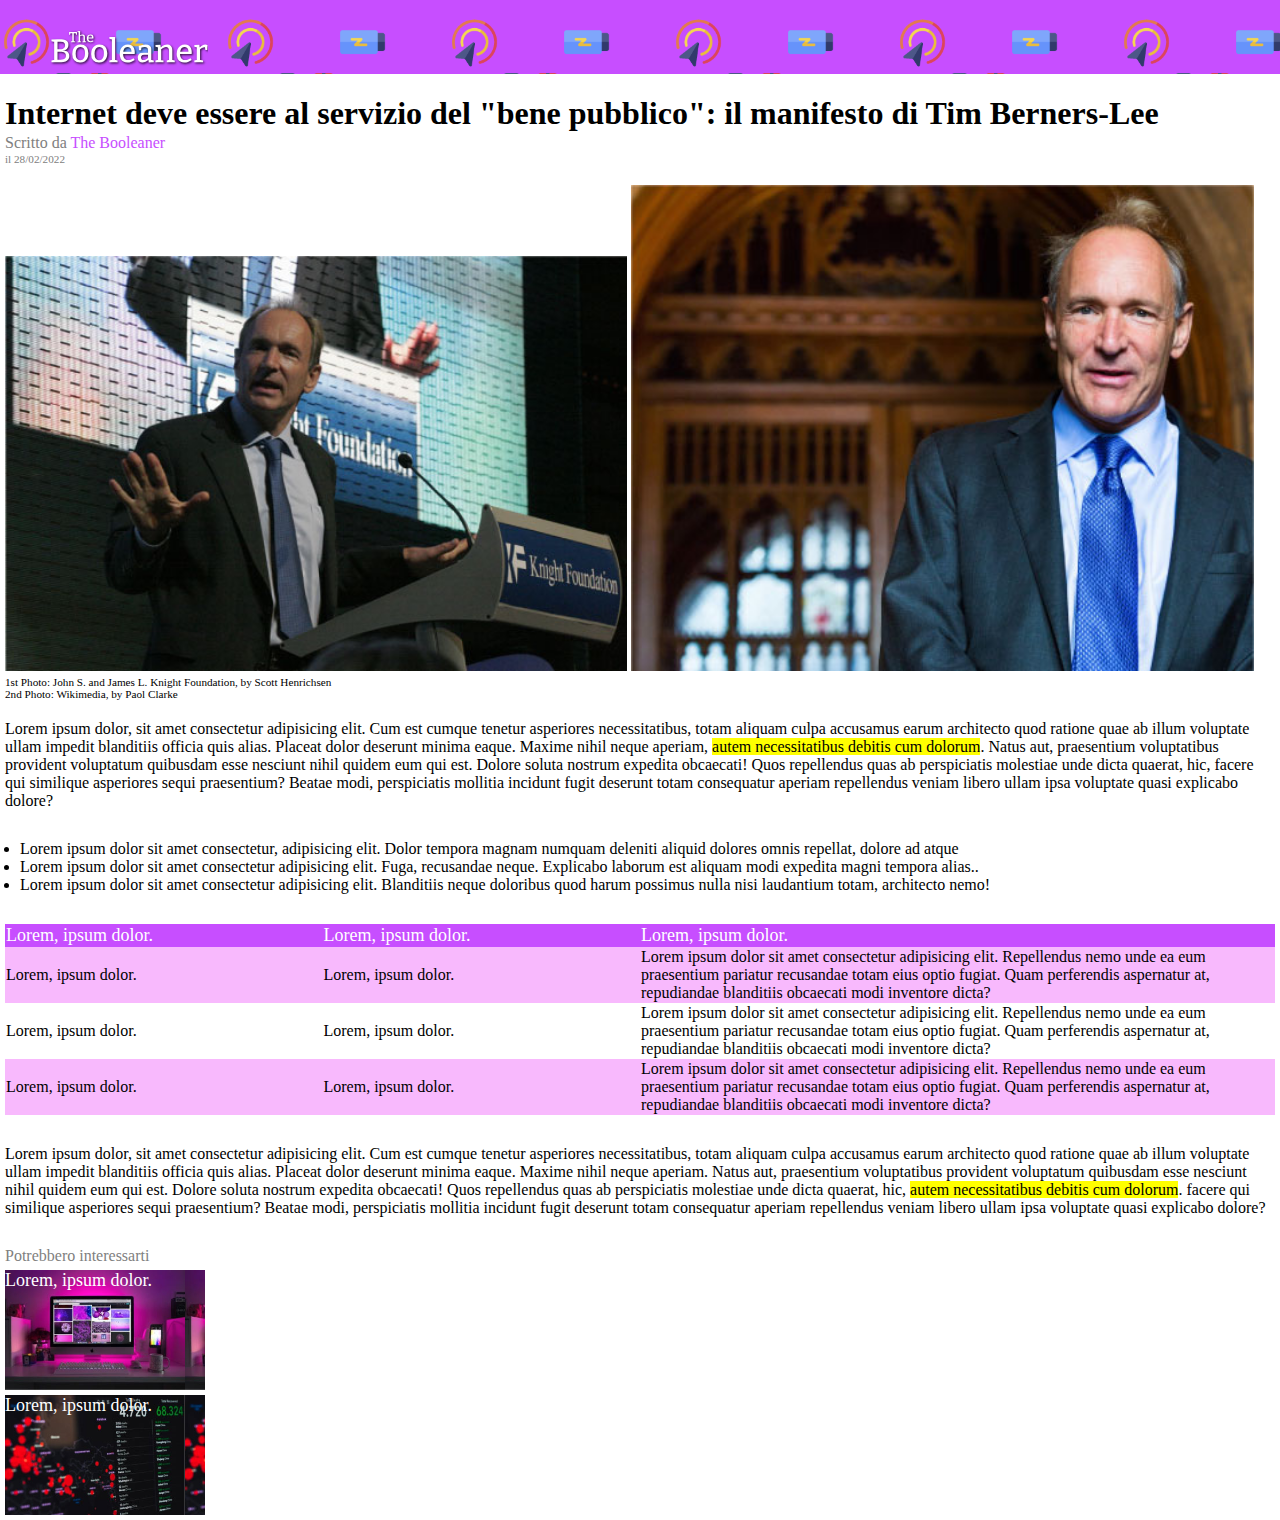
<file: index.html>
<!DOCTYPE html>
<html lang="en">
<head>
  <meta charset="UTF-8">
  <meta http-equiv="X-UA-Compatible" content="IE=edge">
  <meta name="viewport" content="width=device-width, initial-scale=1.0">
  <title>The Booleaner</title>
  <link rel="stylesheet" href="css/style.css">
  <link rel="stylesheet" href="Bonus/style-bonus.css">
</head>
<body>
  <header>
    <div class="banner-top">
      <img id="logo1" src="img/logo.svg" alt="logo">
    </div>
  </header>

  <main class="margine">
    <h1>Internet deve essere al servizio del "bene pubblico": il manifesto di Tim Berners-Lee</h1>
    <span class="gray">Scritto da</span>
    <span class="blue"> The Booleaner</span>
    <div class="lil gray">il 28/02/2022</div>
    <div>
      <img class="immagine-50" src="img/tim-1.jpg" alt="Tim1">
      <img class="immagine-50" src="img/tim-2.jpg" alt="Tim2">
    </div>
    <div class="lil">
      1st Photo: John S. and James L. Knight Foundation, by Scott Henrichsen
      <br>
      2nd Photo: Wikimedia, by Paol Clarke
    </div>
    <p class="marg">
      Lorem ipsum dolor, sit amet consectetur adipisicing elit. Cum est cumque tenetur asperiores necessitatibus, totam aliquam culpa accusamus earum architecto quod ratione quae ab illum voluptate ullam impedit blanditiis officia quis alias. Placeat dolor deserunt minima eaque. Maxime nihil neque aperiam, <span class="evid"> autem  necessitatibus debitis cum dolorum</span>. Natus aut, praesentium voluptatibus provident voluptatum quibusdam esse nesciunt nihil quidem eum qui est. Dolore soluta nostrum expedita obcaecati! Quos repellendus quas ab perspiciatis molestiae unde dicta quaerat, hic, facere qui similique asperiores sequi praesentium? Beatae modi, perspiciatis mollitia incidunt fugit deserunt totam consequatur aperiam repellendus veniam libero ullam ipsa voluptate quasi explicabo dolore?
    </p>
    <ul class="marg">
      <li>
        Lorem ipsum dolor sit amet consectetur, adipisicing elit. Dolor tempora magnam numquam deleniti aliquid dolores omnis repellat, dolore ad atque
      </li>
      <li>
        Lorem ipsum dolor sit amet consectetur adipisicing elit. Fuga, recusandae neque. Explicabo laborum est aliquam modi expedita magni tempora alias..
      </li>
      <li>
        Lorem ipsum dolor sit amet consectetur adipisicing elit. Blanditiis neque doloribus quod harum possimus nulla nisi laudantium totam, architecto nemo!
      </li>
    </ul>
    
    <table class="tab marg">
          <tr class="bg-blue whiteb">
              <td>Lorem, ipsum dolor.</td>
              <td>Lorem, ipsum dolor.</td>
              <td class="wdt-tab">Lorem, ipsum dolor.</td>
          </tr>
          <tr class="bg-lightblue">
              <td>Lorem, ipsum dolor.</td>
              <td>Lorem, ipsum dolor.</td>
              <td>Lorem ipsum dolor sit amet consectetur adipisicing elit. Repellendus nemo unde ea eum praesentium pariatur recusandae totam eius optio fugiat. Quam perferendis aspernatur at, repudiandae blanditiis obcaecati modi inventore dicta?</td>
          </tr>
          <tr>
              <td>Lorem, ipsum dolor.</td> 
              <td>Lorem, ipsum dolor.</td>
              <td>Lorem ipsum dolor sit amet consectetur adipisicing elit. Repellendus nemo unde ea eum praesentium pariatur recusandae totam eius optio fugiat. Quam perferendis aspernatur at, repudiandae blanditiis obcaecati modi inventore dicta?</td>
          </tr>
          <tr class="bg-lightblue">
              <td>Lorem, ipsum dolor.</td>
              <td>Lorem, ipsum dolor.</td>
              <td>Lorem ipsum dolor sit amet consectetur adipisicing elit. Repellendus nemo unde ea eum praesentium pariatur recusandae totam eius optio fugiat. Quam perferendis aspernatur at, repudiandae blanditiis obcaecati modi inventore dicta?</td>
          </tr>
      
    </table>

    <p class="marg">
      Lorem ipsum dolor, sit amet consectetur adipisicing elit. Cum est cumque tenetur asperiores necessitatibus, totam aliquam culpa accusamus earum architecto quod ratione quae ab illum voluptate ullam impedit blanditiis officia quis alias. Placeat dolor deserunt minima eaque. Maxime nihil neque aperiam. Natus aut, praesentium voluptatibus provident voluptatum quibusdam esse nesciunt nihil quidem eum qui est. Dolore soluta nostrum expedita obcaecati! Quos repellendus quas ab perspiciatis molestiae unde dicta quaerat, hic, <span class="evid"> autem  necessitatibus debitis cum dolorum</span>. facere qui similique asperiores sequi praesentium? Beatae modi, perspiciatis mollitia incidunt fugit deserunt totam consequatur aperiam repellendus veniam libero ullam ipsa voluptate quasi explicabo dolore?
    </p>
  </main>

  <footer class="margine">
    <div class="gray">Potrebbero interessarti</div>
    <div class="imglink" id="link1">
      <span class="whiteb"> Lorem, ipsum dolor.</span>
    </div>
    <div class="imglink" id="link2">
      <span class="whiteb"> Lorem, ipsum dolor.</span>
    </div>
  </footer>
</body>
</html>
</file>
<file: css/style.css>
body{
  margin: auto;
  padding: 0;
  font-family: Georgia, 'Times New Roman', Times, serif;
}

.margine{
  margin: 5px;
}

h1{
  margin-bottom: 2px;
}

.banner-top{
  background-color: #4ea0ff;
  background-image: url(/img/pattern.png);
  background-size: 35%;
}

.immagine-50 {
  width: 49%;
}

.gray{
  color:gray;
}

.blue{
  color: #4ea0ff;
}

.lil{
  font-size: 0.7rem;
  margin-top:1px;
  margin-bottom: 20px;
}

.marg{
  margin-bottom: 30px;
}

ul {     
  padding-left: 15px;        
}

.evid{
  background-color: yellow;
}

.tab{
  width: 100%;
  border-collapse: collapse;
}

.whiteb{
  color: white;
  font-size: large;
}

.bg-blue{
  background-color: #4ea0ff;
  text-transform: strong;
}

.bg-lightblue{
  background-color: #b1e5f2;
}

.wdt-tab{
  width: 50%;
}

.imglink{
  width: 200px;
  height: 120px;
  margin-top: 5px;
  background-size: contain;
}
#link1{
  background-image: url(../img/monitor.jpg);
}

#link2{
  background-image: url(../img/graph.jpg);
  
}

#logo1{
  height: 40px;
  margin-top: 30px;
  margin-left: 5px;
}
</file>
<file: Bonus/style-bonus.css>
body{
  margin: auto;
  padding: 0;
  font-family: Georgia, 'Times New Roman', Times, serif;
}
header{

}

main{
  margin: 80px;
}

footer{
  margin: 80px;
}

h1{
  margin-bottom: 2px;
}

.banner-top{
  background-color: #c74eff;
 background-image: url(../img/pattern.png);
  background-size: 35%;
}



.gray{
  color:gray;
}

.blue{
  color: #c74eff;
}

.lil{
  font-size: 0.7rem;
  margin-top:1px;
  margin-bottom: 20px;
}


.marg{
  margin-bottom: 30px;

}

.evid{
  background-color: yellow;
}

.tab{
  width: 100%;
  border-collapse: collapse;
}

.whiteb{
  color: white;
  font-size: large;
}

.bg-blue{
  background-color: #c74eff;
  text-transform: strong;
}

.bg-lightblue{
  background-color: #f8b9fd;
}

.wdt-tab{
  width: 50%;
}

.imglink{
  width: 200px;
  height: 120px;
  background-image: url();
  margin-top: 5px;
  background-size: contain;
}
.link1{
  background-image: url(../img/monitor.jpg);
}

.link2{
  background-image: url(../img/graph.jpg);
  
}

#logo1{
  height: 40px;
  margin-top: 30px;
  margin-left: 50px;
}
</file>
